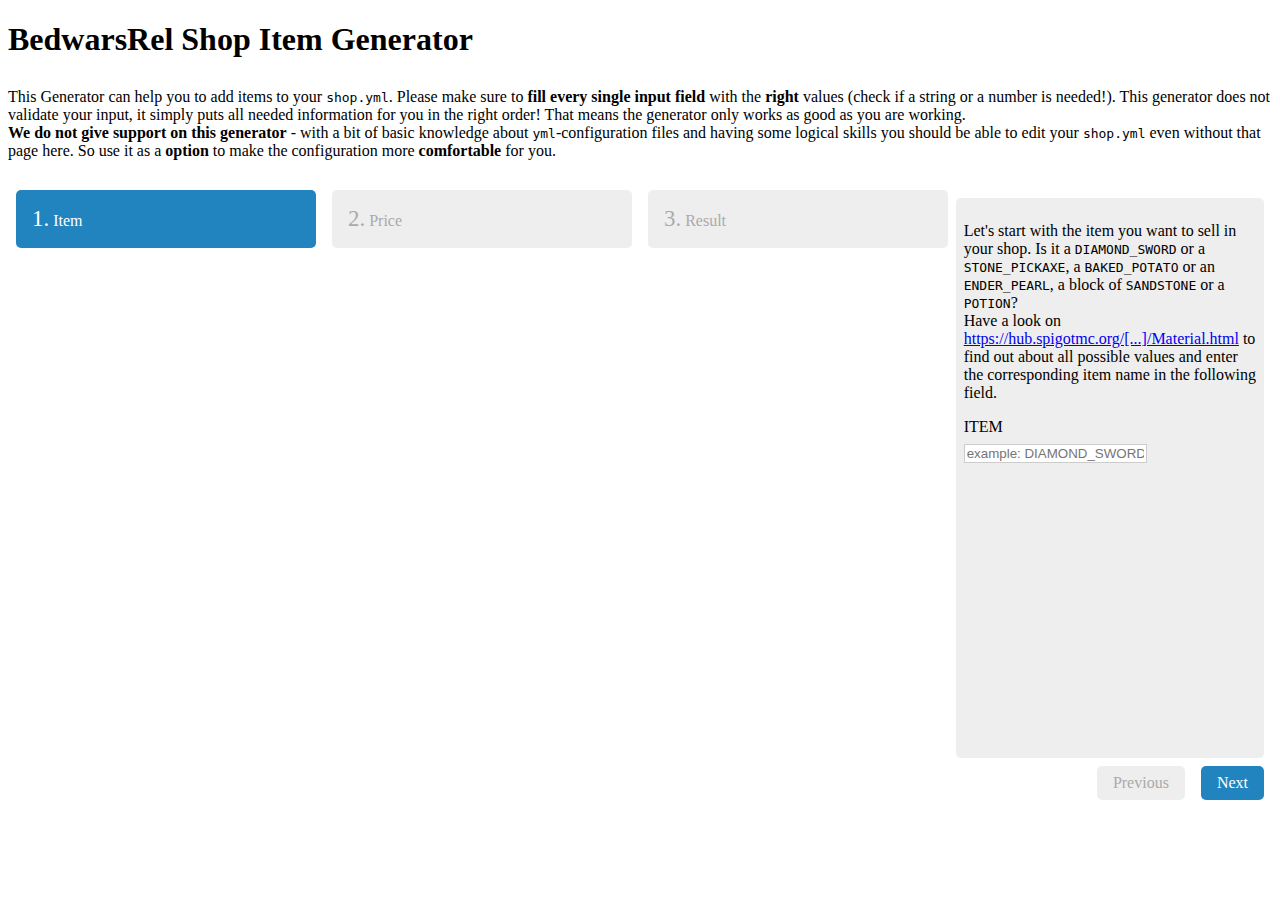
<file: shop-generator/index.html>
<!DOCTYPE html>

<html lang="en">
<head>
    <meta charset="utf-8">
    <meta http-equiv="X-UA-Compatible" content="IE=edge">
    <meta name="viewport" content="width=device-width, initial-scale=1"><!-- The above 3 meta tags *must* come first in the head; any other head content must come *after* these tags -->

    <title>BedwarsRel Shop Item Generator</title><!-- Latest compiled and minified CSS -->
    <link rel="stylesheet" href="https://maxcdn.bootstrapcdn.com/bootstrap/3.3.6/css/bootstrap.min.css" integrity="sha384-1q8mTJOASx8j1Au+a5WDVnPi2lkFfwwEAa8hDDdjZlpLegxhjVME1fgjWPGmkzs7" crossorigin="anonymous" type="text/css"><!-- HTML5 shim and Respond.js for IE8 support of HTML5 elements and media queries -->
    <!-- WARNING: Respond.js doesn't work if you view the page via file:// -->
    <!--[if lt IE 9]>
      <script src="https://oss.maxcdn.com/html5shiv/3.7.2/html5shiv.min.js"></script>
      <script src="https://oss.maxcdn.com/respond/1.4.2/respond.min.js"></script>
    <![endif]-->
    <link rel="stylesheet" href="jquery.steps.css" type="text/css">
    <script src="//code.jquery.com/jquery-2.2.3.min.js" type="text/javascript">
</script>
    <script src="jquery.steps.min.js" type="text/javascript">
</script>
</head>

<body>
    <div class="container">
        <h1>BedwarsRel Shop Item Generator</h1>
        <div class="row" style="margin-top: 30px;">
            <div class="col-xs-12">
              <p>This Generator can help you to add items to your <code>shop.yml</code>. Please make sure to <strong>fill every single input field</strong> with the <strong>right</strong> values (check if a string or a number is needed!). This generator does not validate your input, it simply puts all needed information for you in the right order! That means the generator only works as good as you are working.<br>
                <strong>We do not give support on this generator</strong> - with a bit of basic knowledge about <code>yml</code>-configuration files and having some logical skills you should be able to edit your <code>shop.yml</code> even without that page here. So use it as a <strong>option</strong> to make the configuration more <strong>comfortable</strong> for you.
              </p>
            </div>
        </div>
        <div class="row" style="margin-top: 30px;">
            <div class="col-xs-12">
                <div id="example-basic">
                    <h3>Item</h3>

                    <section>
                        <p>Let's start with the item you want to sell in your shop. Is it a <code>DIAMOND_SWORD</code> or a <code>STONE_PICKAXE</code>, a <code>BAKED_POTATO</code> or an <code>ENDER_PEARL</code>, a block of <code>SANDSTONE</code> or a <code>POTION</code>?<br>
                        Have a look on <a href="https://hub.spigotmc.org/javadocs/spigot/org/bukkit/Material.html" target="_blank">https://hub.spigotmc.org/[...]/Material.html</a> to find out about all possible values and enter the corresponding item name in the following field.</p>

                        <div class="form-group">
                            <label for="itemInput">ITEM<br></label> <input type="text" class="form-control" id="itemInput" placeholder="example: DIAMOND_SWORD or STONE_PICKAXE">
                        </div>
                    </section>

                    <h3>Price</h3>

                    <section>
                        <p>Let's talk about "money". Again, we need an item (like <code>BRICK</code> or <code>IRON_INGOT</code> or <code>GOLD_INGOT</code> ) and below the needed amount of the item for being accepted as a trade.</p>

                        <div class="form-group">
                            <label for="tradeItemInput">Trade Item<br></label> <input type="text" class="form-control" id="tradeItemInput" placeholder="example: BRICK or IRON_INGOT or GOLD_INGOT">
                        </div>

                        <div class="form-group">
                            <label for="tradeItemAmountInput">Amount<br></label> <input type="text" class="form-control" id="tradeItemAmountInput" placeholder="example: 1">
                        </div>
                        <div class="checkbox" style="display: none;">
                          <label><input type="checkbox" name="secondTradeItem" id="secondTradeItem">I want to add a second trade item</label>
                        </div>
                        <div class="form-group secondTradeItemInput">
                            <label for="secondTradeItemInput">2. Trade Item<br></label> <input type="text" class="form-control" id="secondTradeItemInput" placeholder="example: BRICK or IRON_INGOT or GOLD_INGOT">
                        </div>

                        <div class="form-group secondTradeItemAmountInput">
                            <label for="secondTradeItemAmountInput">Amount<br></label> <input type="text" class="form-control" id="secondTradeItemAmountInput" placeholder="example: 1">
                        </div>
                    </section>

                    <h3>Result</h3>

                    <section>
                        <p>Great! You're done! Click on "Get Code" on the bottom of the page to get your code snippet. Then the code you need to add to your <code>shop.yml</code> will appear.<br>
                          As stated above, remember that this snippet is only as good as you properly entered the information this generator needed. If you did not fill in every value or if you gave wrong information, this snippet may break your <code>shop.yml</code> and your shop won't be loaded properly.
                        </p>
                        <pre id="resultCode">
    - reward:
      - type: <span id="resultRewardItem"></span>
        amount: 1<span id="resultItemMeta" style="display: none">
        meta:
          ==: ItemMeta
          meta-type: UNSPECIFIC
          enchants:
            <span id="resultEnchantment"></span>: <span id="resultEnchantmentLevel"></span></span><span id="resultPotionMeta" style="display: none">
        meta:
          ==: ItemMeta
          meta-type: POTION
          display-name: <span id="resultPotionName"></span>
          custom-effects:
          - ==: PotionEffect
            effect: <span id="resultPotionEffect"></span>
            duration: <span id="resultPotionEffectDuration"></span>
            amplifier: <span id="resultPotionEffectAmplifier"></span>
            ambient: true
            has-particles: true</span>
      price:
      - type: <span id="resultPriceItem"></span>
        amount: <span id="resultPriceAmount"></span></pre>
                    </section>
                </div>

                <div id="potion-section" style="display: none;">
                    <div class="title">
                        Potion
                    </div>

                    <div class="content">
                        <p>Your potion needs an effect. What about a simple "Instant Health" (<code>6</code>) effect or a little bit of "Strength" (<code>5</code>)?<br>
                        Have a look on <a href="http://minecraft-helpandinfo.weebly.com/potion-effects-ids.html" target="_blank">http://minecraft-helpandinfo.weebly.com/potion-effects-ids.html</a> to find out about all possible values and enter the corresponding potion effect name in the following field.</p>

                        <div class="form-group">
                            <label for="potionEffectInput">Potion Effect ID<br></label> <input type="text" class="form-control" id="potionEffectInput" placeholder="example: 6 or 5">
                        </div>

                        <p>How "strong" should be the effect of the potion? We need a amplifier value here.</p>

                        <div class="form-group">
                            <label for="potionEffectAmplifierInput">Potion Effect Amplifier<br></label> <input type="text" class="form-control" id="potionEffectAmplifierInput" placeholder="example: 0 or 1">
                        </div>

                        <p>But we are not done yet. How long should the potion effect last (in ticks)?</p>

                        <div class="form-group">
                            <label for="potionEffectDurationInput">Potion Effect Duration<br></label> <input type="text" class="form-control" id="potionEffectDurationInput" placeholder="example: 1 or 20">
                        </div>
                        
                        <p>Last one: Give a name to you potion, so players know what potion they are going to buy.</p>

                        <div class="form-group">
                            <label for="potionNameInput">Potion Name<br></label> <input type="text" class="form-control" id="potionNameInput" placeholder="example: Potion of Strength">
                        </div>
                    </div>
                </div>

                <div id="enchantment-section" style="display: none;">
                    <div class="title">
                        Enchantment
                    </div>

                    <div class="content">
                        <p>Great. Do you want the item to be enchanted?</p><label class="radio-inline"><input type="radio" name="enchantItemRadio" id="enchantItemRadio1" value="true">yes, let's use some magic!</label> <label class="radio-inline"><input type="radio" name="enchantItemRadio" id="enchantItemRadio2" value="false">no, leave it as it is...</label>

                        <p id="noEnchantment">Okay, then simply click on next on the bottom of the page to go on.</p>
                        <div id="yesEnchantment">
                        <p>If yes, please tell us about the enchantment you want for the item. Is it <code>DURABILITY</code> for your pickaxe or <code>DAMAGE_ALL</code> for a sword?<br>
                        Have a look on <a href="https://hub.spigotmc.org/javadocs/spigot/org/bukkit/enchantments/Enchantment.html" target="_blank">https://hub.spigotmc.org/[...]/Enchantment.html</a> to find out about all possible values and enter the corresponding enchantment name in the following field.</p>

                        <div class="form-group">
                            <label for="enchantmentInput">Enchantment<br></label> <input type="text" class="form-control" id="enchantmentInput" placeholder="example: DURABILITY or DAMAGE_ALL">
                        </div>

                        <p>How "strong" should be the enchantment? We need a level value here.</p>

                        <div class="form-group">
                            <label for="enchantmentLevelInput">Enchantment Level<br></label> <input type="text" class="form-control" id="enchantmentLevelInput" placeholder="example: 1">
                        </div>
                        </div>
                    </div>
                </div>
            </div>
        </div>
    </div><!-- jQuery (necessary for Bootstrap's JavaScript plugins) -->
    <script type="text/javascript">
      var item = "";
      var itemEnchanted = false;
      $("#example-basic").steps({
          headerTag: "h3",
          bodyTag: "section",
          transitionEffect: "slideLeft",
          autoFocus: true,
          onFinishing: function(event, currentIndex) {
              $('pre#resultCode').show();
              $('#resultPriceItem').html($("#tradeItemInput").val());
              $('#resultPriceAmount').html($("#tradeItemAmountInput").val());
              $('#resultRewardItem').html($("#itemInput").val());
              if (item != "" && itemEnchanted) {
                $('#resultEnchantment').html($("#enchantmentInput").val());
                $('#resultEnchantmentLevel').html($("#enchantmentLevelInput").val());
                $('#resultItemMeta').show();
                $('#resultPotionMeta').hide();
              } else if (item == "POTION") {
                $('#resultPotionEffect').html($("#potionEffectInput").val());
                $('#resultPotionEffectAmplifier').html($("#potionEffectAmplifierInput").val());
                $('#resultPotionEffectDuration').html($("#potionEffectDurationInput").val());
                $('#resultPotionName').html($("#potionNameInput").val());
                $('#resultPotionMeta').show();
                $('#resultItemMeta').hide();
              } else {
                $('#resultItemMeta').hide();
                $('#resultPotionMeta').hide();
              }
          },
          labels: {
              finish: "Get Code"
          }
      });
      
      $('pre#resultCode').hide();
      $('#noEnchantment').hide();
      $('#yesEnchantment').hide();
      $('.secondTradeItemInput').hide();
      $('.secondTradeItemAmountInput').hide();
      
      $('#example-basic').on('change', 'input[type=radio]', function() {
          if(this.value == "true"){
            itemEnchanted = true;
            $('#yesEnchantment').show();
            $('#noEnchantment').hide();
          } else {
            itemEnchanted = false;
            $('#noEnchantment').show();
            $('#yesEnchantment').hide();
          }
      });
      
      $('#example-basic').on('change', 'input[type=checkbox]', function() {
          if(this.value.is(':checked')){
            itemEnchanted = true;
            alert("true");
          } else {
            itemEnchanted = false;
            alert("false");
          }
      });
      
      $('#example-basic').on('change', 'input', function() {
          $('pre#resultCode').hide();
      });
      
      $("#itemInput").bind('input', function() {
          if ($("#itemInput").val() == "") {
              if (item == "STANDARD" || item == "POTION") {
                  $('#example-basic').steps('remove', 1);
                  item = null;
              }
          } else if ($("#itemInput").val().toUpperCase() == "POTION" ||  $("#itemInput").val().toUpperCase() == "LINGERING_POTION" ||  $("#itemInput").val().toUpperCase() == "SPLASH_POTION") {
              if (item == "STANDARD") {
                  $('#example-basic').steps('remove', 1);
                  itemEnchanted = false;
              }
              if (item != "POTION") {
                  item = "POTION";
                  $('#example-basic').steps('insert', 1, {
                      title: $('#potion-section .title').html(),
                      content: $('#potion-section .content').html()
                  });
              }
          } else {
              if (item == "POTION") {
                  $('#example-basic').steps('remove', 1);
              }
              if (item != "STANDARD") {
                  item = "STANDARD";
                  $('#example-basic').steps('insert', 1, {
                      title: $('#enchantment-section .title').html(),
                      content: $('#enchantment-section .content').html()
                  });
              }
          }
      });
    </script><script src="https://maxcdn.bootstrapcdn.com/bootstrap/3.3.6/js/bootstrap.min.js" integrity="sha384-0mSbJDEHialfmuBBQP6A4Qrprq5OVfW37PRR3j5ELqxss1yVqOtnepnHVP9aJ7xS" crossorigin="anonymous" type="text/javascript">
</script>
</body>
</html>
</file>
